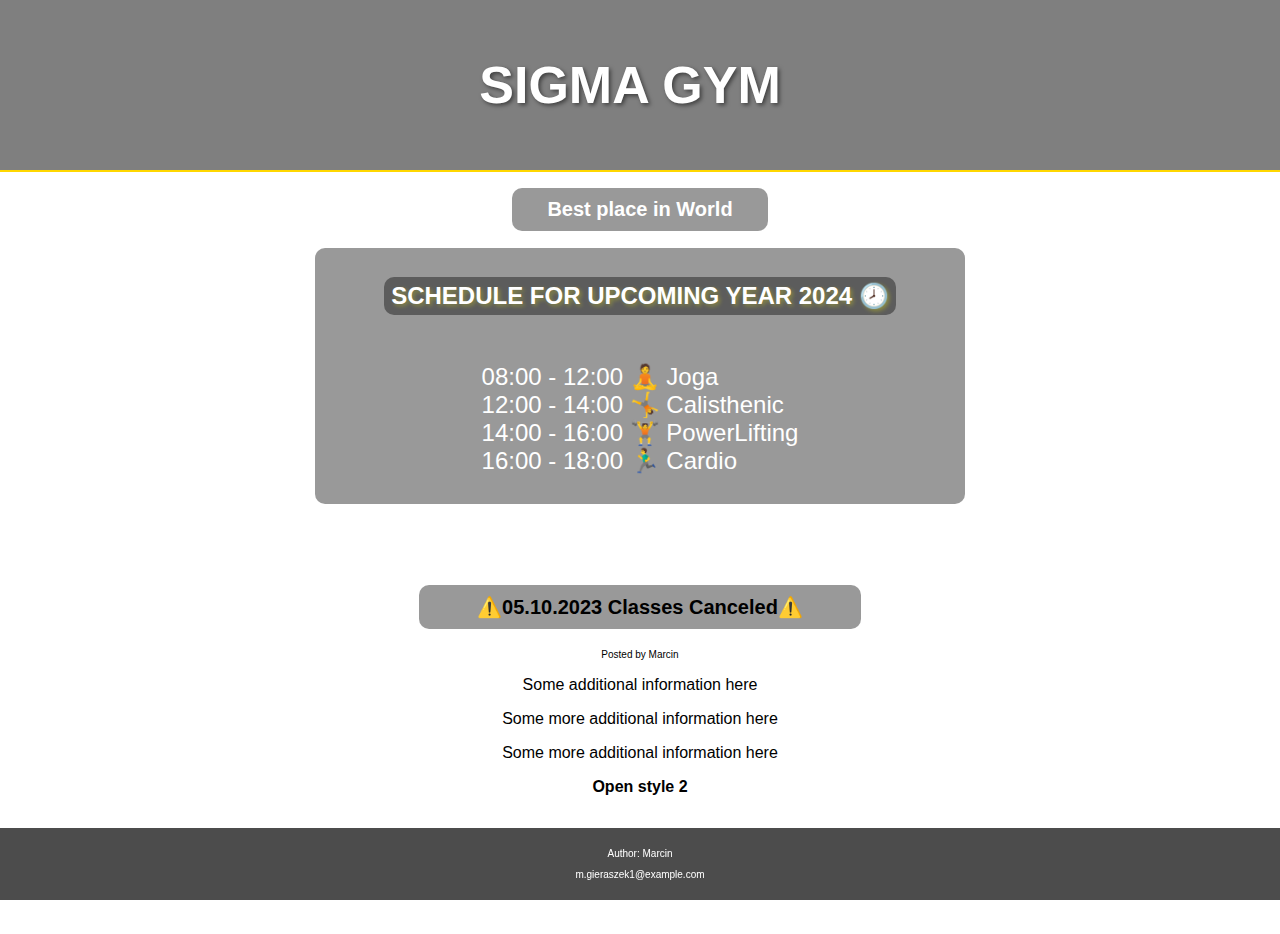
<file: Lab01/index.html>
<!doctype html>
<html lang="en">
<head>
    <meta charset="UTF-8">
    <meta name="viewport"
          content="width=device-width, user-scalable=no, initial-scale=1.0, maximum-scale=1.0, minimum-scale=1.0">
    <meta http-equiv="X-UA-Compatible" content="ie=edge">
    <link rel="stylesheet" href="style.css">
    <title>Document</title>
</head>
<body>

<header>
    <h1 id="myHeading">SIGMA GYM</h1>
</header>

<h2>Best place in World</h2>
<div id="kolumna">
    <p class="schedule">  SCHEDULE FOR UPCOMING YEAR 2024 🕗</p>
    <ul class="list">
        <li>08:00 - 12:00 🧘 Joga </li>
        <li>12:00 - 14:00 🤸 Calisthenic </li>
        <li>14:00 - 16:00 🏋️ PowerLifting </li>
        <li>16:00 - 18:00 🏃‍♂️ Cardio </li>
    </ul>
</div>

<div id="post">
    <h3 >⚠️05.10.2023 Classes Canceled⚠️</h3>
    <p class="description">Posted by Marcin</p>
    <p>Some additional information here</p>
    <p>Some more additional information here</p>
    <p>Some more additional information here</p>
    <a href="index2.html"> Open style 2</a>
</div>



<footer class="footer">
    <p>Author: Marcin </p>
    <p><a href="mailto:m.gieraszek1@example.com">m.gieraszek1@example.com</a></p>
</footer>
</body>
</html>
</file>
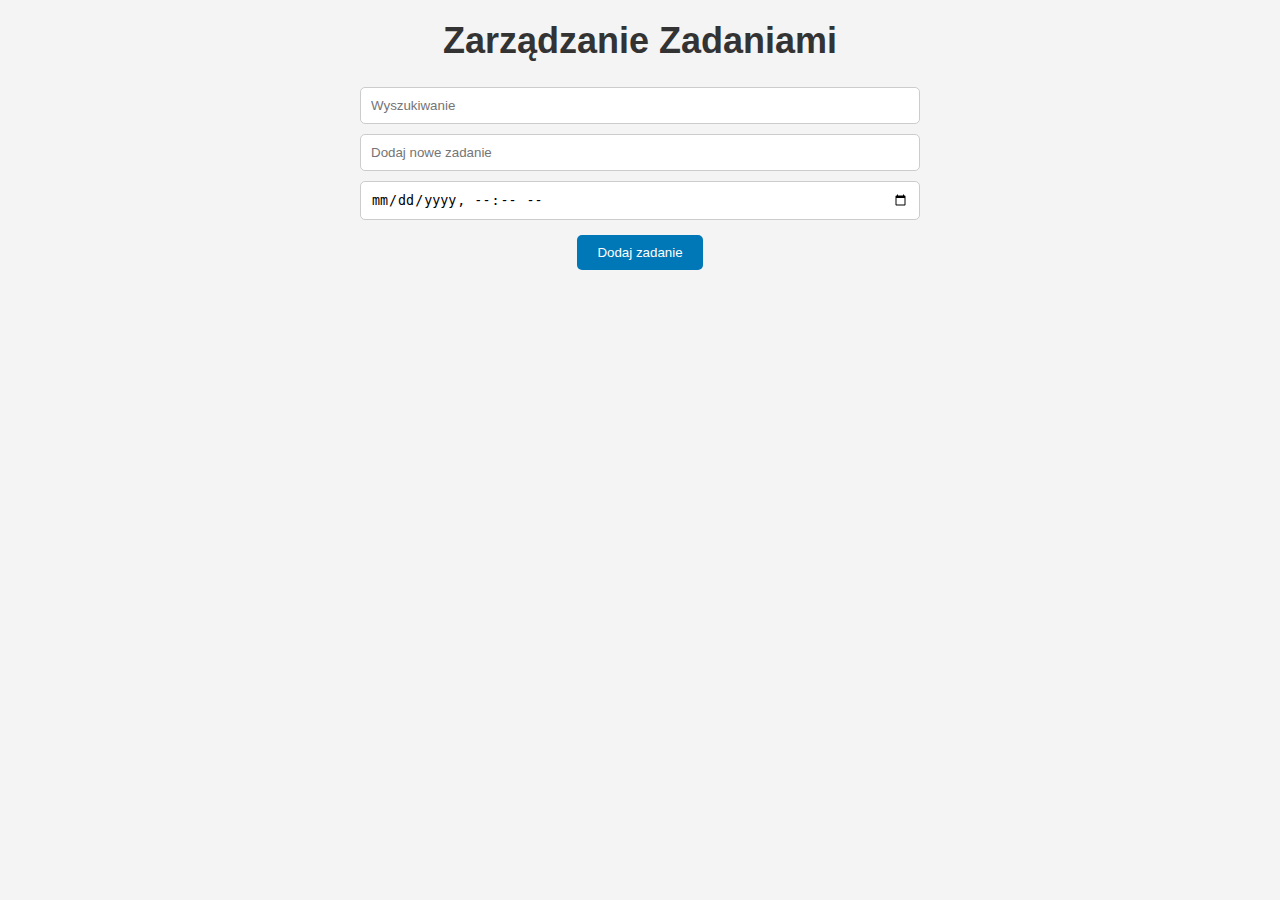
<file: Lab02/index.html>
<!DOCTYPE html>
<html lang="pl">
<head>
    <meta charset="UTF-8">
    <meta name="viewport" content="width=device-width, initial-scale=1.0">
    <title>Zarządzanie Zadaniami</title>
    <link rel="stylesheet" type="text/css" href="style.css">
</head>
<body>
<h1>Zarządzanie Zadaniami</h1>

<input type="text" id="searchInput" placeholder="Wyszukiwanie" oninput="filterTasks()">

<ul id="taskList">

</ul>

<input type="text" id="newTask" placeholder="Dodaj nowe zadanie" oninput="validateInput()">
<input type="datetime-local" id="taskDueDate">
<button onclick="addTask()">Dodaj zadanie</button>

<script src="scripts.js"></script>
</body>
</html>
</file>
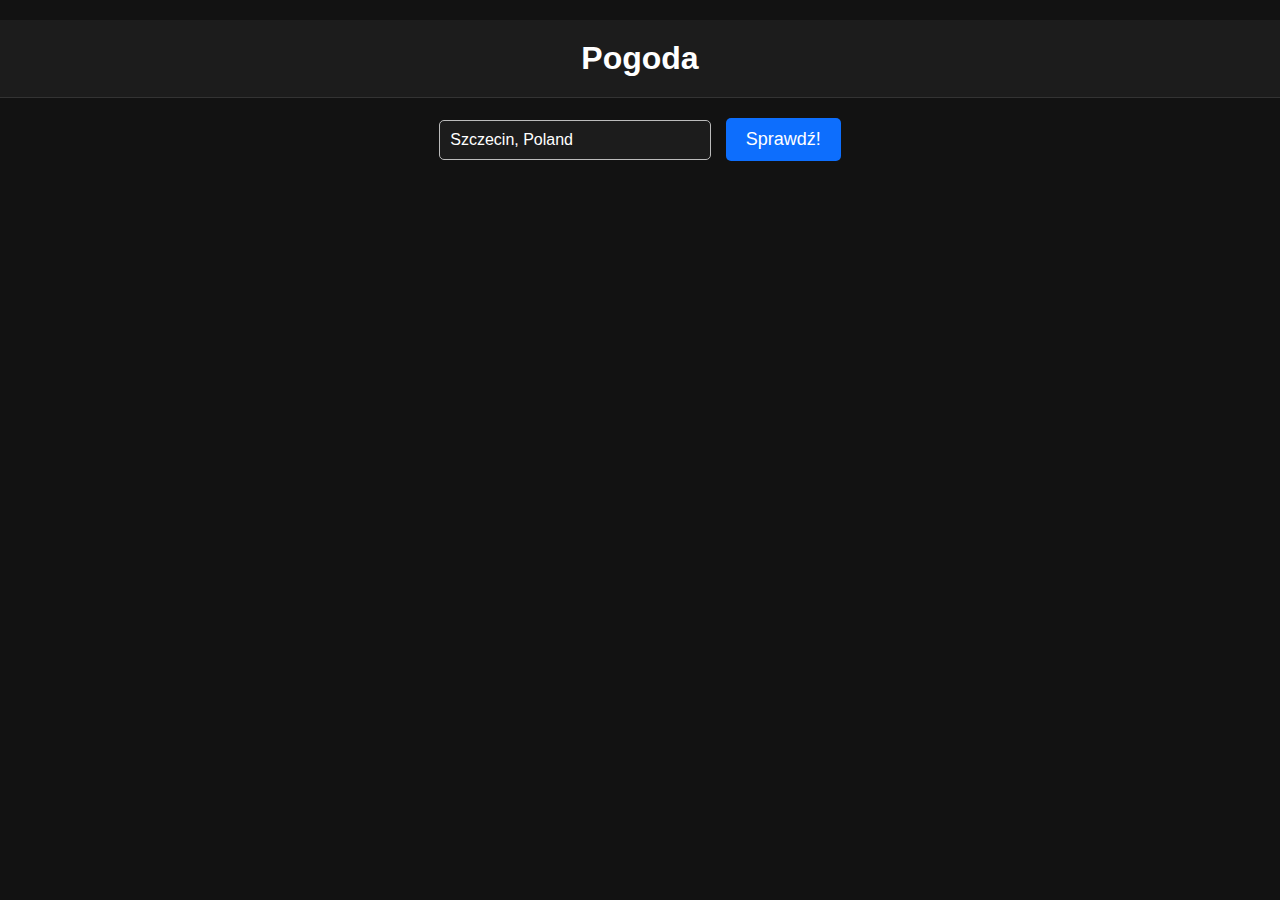
<file: Lab04/index.html>
<!DOCTYPE html>
<html lang="en">
<head>
    <meta charset="UTF-8">
    <title>Pogodynka</title>
    <link rel="stylesheet" href="style.css" type="text/css">
</head>
<body>


<div id="weather-search-params">
    <h1>Pogoda</h1>
    <input type="text" value="Szczecin, Poland" id="locationInput">
    <button id="checkButton">Sprawdź!</button>
    <div id="locationName" class="location-name"></div>
</div>

<div id="weather-results-container"></div>


<script src="script.js" type="text/javascript"></script>

</body>
</html>
</file>
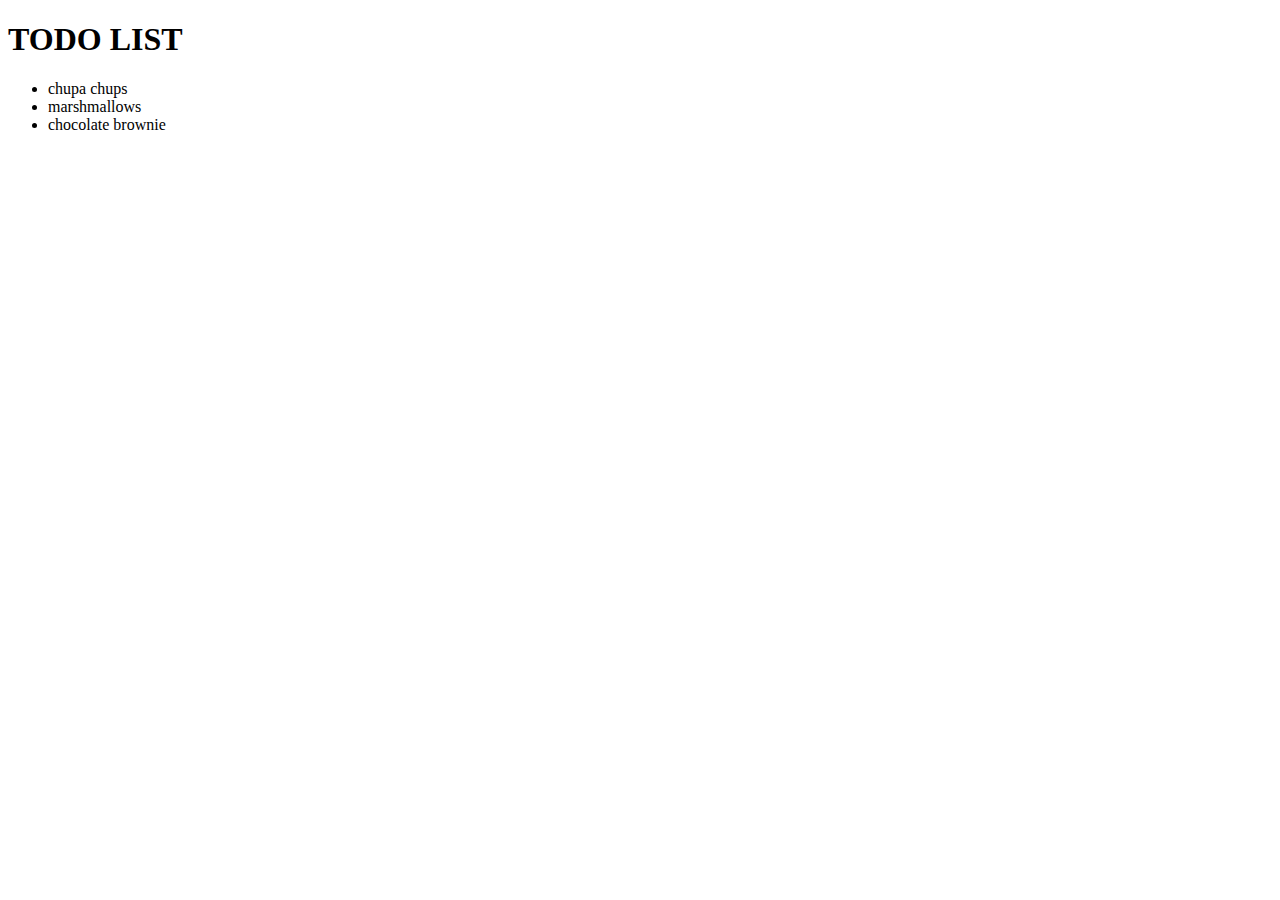
<file: untitled/index.html>
<!DOCTYPE html>
<html lang="en">
<head>
    <meta charset="UTF-8">
    <title>Title</title>
</head>
<body>
<h1>TODO LIST</h1>
<ul>
    <li> chupa chups</li>
    <li> marshmallows</li>
    <li> chocolate brownie</li>
</ul>
 
</body>
</html>
</file>
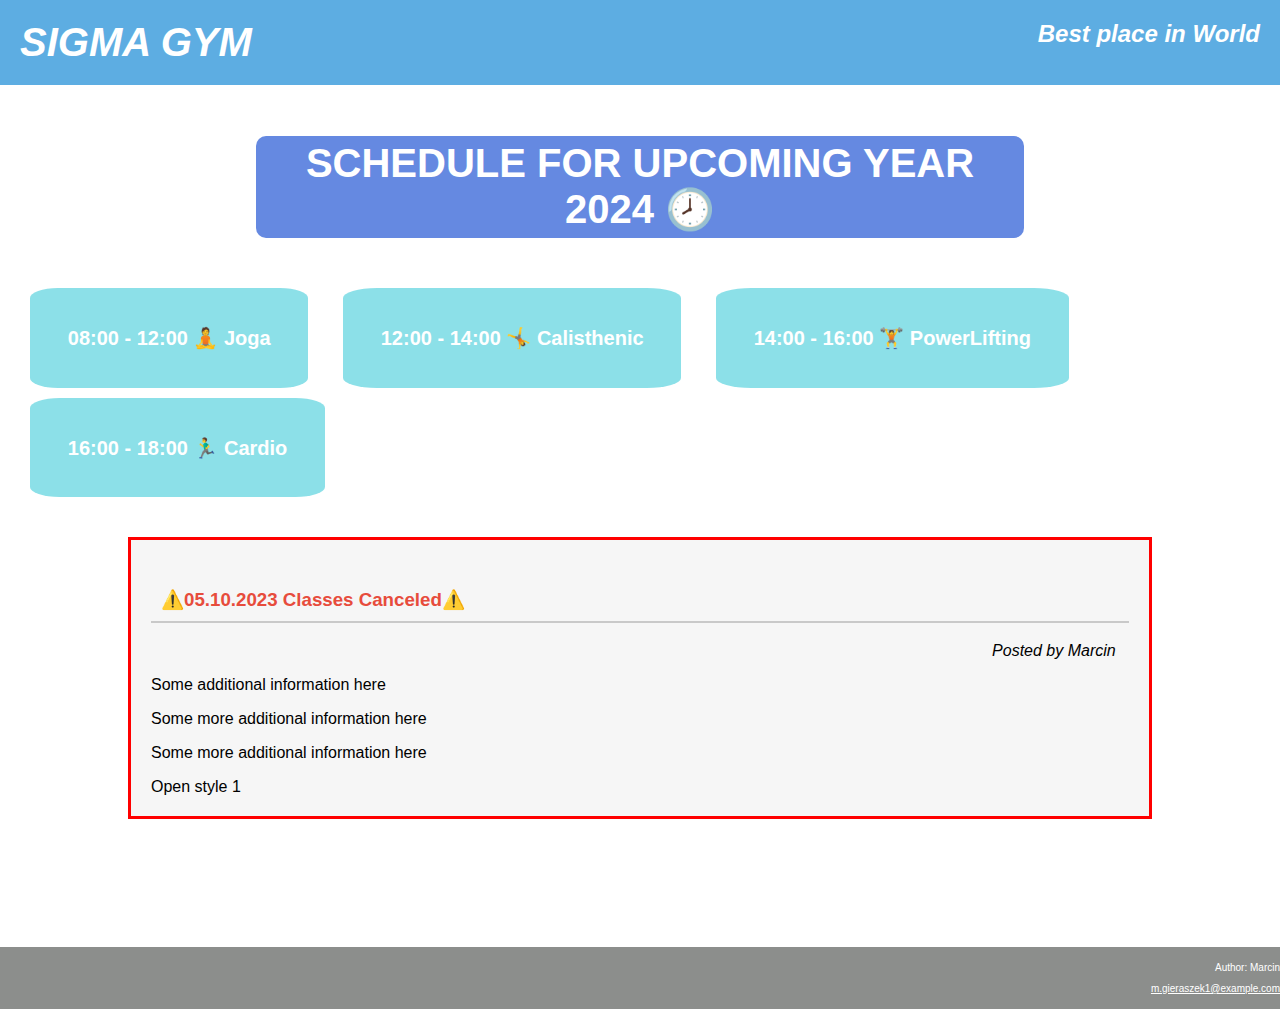
<file: Lab01/index2.html>
<!doctype html>
<html lang="en">
<head>
    <meta charset="UTF-8">
    <meta name="viewport"
          content="width=device-width, user-scalable=no, initial-scale=1.0, maximum-scale=1.0, minimum-scale=1.0">
    <meta http-equiv="X-UA-Compatible" content="ie=edge">
    <link rel="stylesheet" href="style2.css">
    <title>Document</title>
</head>
<body>

<header>
    <h1 id="myHeading">SIGMA GYM</h1>
</header>

<h2>Best place in World</h2>
<div id="kolumna">
    <p class="schedule">  SCHEDULE FOR UPCOMING YEAR 2024 🕗</p>
    <ul class="list">
        <li>08:00 - 12:00 🧘 Joga </li>
        <li>12:00 - 14:00 🤸 Calisthenic </li>
        <li>14:00 - 16:00 🏋️ PowerLifting </li>
        <li>16:00 - 18:00 🏃‍♂️ Cardio </li>
    </ul>
</div>

<div id="post">
    <h3>⚠️05.10.2023 Classes Canceled⚠️</h3>
    <p class="description">Posted by Marcin</p>
    <p>Some additional information here</p>
    <p>Some more additional information here</p>
    <p>Some more additional information here</p>
    <a href="index.html"> Open style 1</a>
</div>


<footer class="footer">
    <p>Author: Marcin </p>
    <p><a href="mailto:m.gieraszek1@example.com">m.gieraszek1@example.com</a></p>
</footer>
</body>
</html>
</file>
<file: Lab01/style.css>
body {
    background: url("https://images.pexels.com/photos/669584/pexels-photo-669584.jpeg?auto=compress&cs=tinysrgb&w=1260&h=750&dpr=1") no-repeat center center fixed;
    background-size: cover;
    margin:0;
    padding: 0;
    color: white;
    text-align: center;
    font-family: Arial, Helvetica, sans-serif;
}
ul {
    text-align: left;
    padding: 0;
    list-style: none;
    display: inline-block;
}
header {
    text-align: center;
    padding: 20px;
    background-color: rgba(0, 0, 0, 0.5);
    color: white;
    border-bottom: 2px solid #FFD700;
}
h1 {
    font-size: 52px;
    text-shadow: 2px 2px 4px rgba(0, 0, 0, 0.5);
}
h2 {
    margin-left: 40%;
    margin-right: 40%;
    background-color: rgba(0, 0, 0, 0.4);
    border-radius: 10px;
    font-size:20px;
    padding: 10px;
}
h3 {
    margin-left: 5%;
    margin-right: 5%;
    background-color: rgba(0, 0, 0, 0.4);
    border-radius: 10px;
    font-size:20px;
    padding: 10px;
}
#post {
    background-color: rgba(255, 255, 255, 0.8);
    padding: 10px;
    margin: 4% 30% 10%;
    border-radius: 10px;
    color: black;
}
#myHeading::after {
    content: '';
    display: inline-block;
    width: 20px;
    height: 20px;
}
#kolumna {
    width: 50%;
    margin: auto;
    text-align: center;
    background-color: rgba(0, 0, 0, 0.4);
    border-radius: 10px;
    padding: 5px;
}
p.schedule {
    font-size: 24px;
    font-weight: bold;
    color:white;
    background-color: rgba(0, 0, 0, 0.4);
    text-shadow: 2px 2px 4px rgba(255, 255, 0, 0.3);
    border-radius: 10px;
    padding:5px;
    margin-left: 10%;
    margin-right: 10%;
}
p.description {
    font-size: 10px;
}
ul.list {
    font-size: 24px;
}

@media (max-width: 768px) {
    body {
        background-image: url('https://images.pexels.com/photos/4753921/pexels-photo-4753921.jpeg?auto=compress&cs=tinysrgb&w=1260&h=750&dpr=1');
        background-size: cover;
        background-attachment: fixed;
    }
    h2 {
        margin-left: 10%;
        margin-right: 10%;
    }
    #post{
        margin-left: 10%;
        margin-right: 10%;
        margin-bottom: 40%;
    }
}
#post a{
    color:#000;
    font-weight: bold;
    text-decoration: none;
}
#post a:hover{
    text-decoration: underline;
}
.footer {
    text-align: center;
    font-size: 10px;
    position: fixed;
    bottom: 0;
    width: 100%;
    background-color: rgba(0, 0, 0, 0.7);
    color: white;
    padding: 10px 0;
}
.footer a {
    color: #fff;
    text-decoration: none;
}

.footer a:hover {
    text-decoration: underline;
}
</file>
<file: Lab04/style.css>
/* Ogólny styl strony */
body {
    font-family: 'Arial', sans-serif;
    background-color: #121212; /* Ciemne tło dla całej strony */
    color: #e0e0e0; /* Jasny tekst */
    margin: 0;
    padding: 0;
    text-align: center;
}

/* Styl nagłówka */
#weather-search-params h1 {
    background-color: #1c1c1c; /* Ciemniejszy odcień dla nagłówka */
    color: #fff; /* Biały tekst */
    margin: 0;
    padding: 20px 0;
    border-bottom: 1px solid #333; /* Delikatna linia oddzielająca */
    margin-bottom: 20px;
}

/* Styl pola wyszukiwania i przycisku */
#weather-search-params {
    margin: 20px 0;
}

#locationInput {
    padding: 10px;
    width: 250px;
    border: 1px solid #bbb;
    border-radius: 5px;
    font-size: 16px;
    background-color: #1c1c1c; /* Dopasowanie do ciemnego motywu */
    color: #fff; /* Biały tekst */
}

#checkButton {
    padding: 11px 20px;
    background-color: #0d6efd; /* Niebieski akcent */
    border: none;
    border-radius: 5px;
    color: white;
    cursor: pointer;
    margin-left: 10px;
    font-size:18px
}

#checkButton:hover {
    background-color: #0a58ca;
}

/* Styl kontenera z wynikami */
#weather-results-container {
    display: flex;
    flex-wrap: wrap;
    justify-content: center;
    margin-top: 20px;
}

/* Styl poszczególnych bloków z danymi pogodowymi */
.weather-block {
    border: 1px solid #333;
    border-radius: 5px;
    margin: 10px;
    padding: 20px;
    width: 350px;
    background-color: #1c1c1c; /* Ciemne tło dla bloku */
    box-shadow: 0 2px 4px rgba(0,0,0,0.3);
    text-align: left;
}

.weather-date {
    font-weight: bold;
    font-size: 18px;
    margin-bottom: 10px;
    color: #4dd0e1; /* Akcent kolorystyczny */
}

.weather-temperature {
    color: #ff8a65; /* Kolor dla temperatury */
    font-size: 28px;
    margin: 10px 0;
}

.weather-temperature-feels-like {
    color: #fff176; /* Kolor dla odczuwalnej temperatury */
    margin-bottom: 10px;
    font-size: 16px;
}

.weather-icon {
    width: 100px;  /* Zwiększony rozmiar ikony */
    height: 100px; /* Zwiększony rozmiar ikony */
    float: right;
    margin: -10px 0 10px 10px;
}

.weather-description {
    color: #aed581; /* Kolor dla opisu */
    font-size: 16px;
}
.location-name {
    font-size: 24px;
    font-weight: bold;
    margin: 10px 0;
    text-align: center;
}
</file>
<file: Lab01/style2.css>
body {
    font-family: Arial, sans-serif;
    margin: 0;
    padding: 0;
    min-height: 100vh;
    background: url("https://images.pexels.com/photos/317157/pexels-photo-317157.jpeg") no-repeat center center fixed;
    background-size: cover;

}

header {

    align-items: center;
    padding: 20px;
    background-color: rgba(52, 152, 219, 0.8);
    color: white;
}

#myHeading {
    margin: 0;
}

h1{
    font-size: 40px;
    font-style: italic;
}

h2 {
    position: absolute;
    top: 0;
    right: 20px;
    color: #ffffff;
    font-style: italic;
}

/* Rest of your existing styles */

.schedule {
    color:white;
    font-weight: bold;
    text-align: center;
    font-size: 40px;
    background-color: rgba(63, 107, 217, 0.8);
    padding: 5px;
    margin-top: 4%;
    margin-right: 20%;
    margin-left: 20%;
    border-radius: 10px;
}

.list {
    list-style-type: none;
    padding: 10px;
}

.list li {
    display: inline-block;
    margin-bottom: 10px;
    margin-left: 20px;
    margin-right: 10px;
    padding: 3%;
    font-size: 20px;
    font-weight: bold;
    color:white;

    background-color: rgba(63, 204, 217, 0.6);
    border-radius: 10%;
}
.list li:hover {
    background-color: rgba(63, 204, 217, 0.9);
}
#post {
    margin-top: 20px;
    padding: 20px;
    background-color: rgba(240, 240, 240, 0.6);
    margin-left: 10%;
    margin-right: 10%;
    border: 3px rgb(255,0,0) solid;

}

#post h3 {
    color: #e74c3c;
    padding: 10px;
    border-bottom: 2px rgba(115, 115, 115, 0.34) solid;
}
#post a{
    color:#000;
    text-decoration: none;
}
#post a:hover{
    text-decoration: underline;
}
.description {
    font-style: italic;
    margin-left: 86%;
}

.footer {
    margin-top: 10%;
    padding-top: 5px;
    padding-bottom: 5px;
    background-color: rgba(63, 66, 64, 0.6);
    color: white;
    text-align: right;
    width: 100%;
}
.footer a{
    color:white;
}
.footer p{
    font-size: 10px;
}
@media (max-width: 768px) {

    h2 {
        top: 60px;
        font-size: 20px;
    }
    header{
        padding: 30px;
    }
}
</file>
<file: Lab02/style.css>
/* Resetowanie domyślnych styli przeglądarek */
* {
    margin: 0;
    padding: 0;
    box-sizing: border-box;
}

/* Stylowanie całej strony */
body {
    font-family: Arial, sans-serif;
    background-color: #f4f4f4;
    text-align: center;
    margin: 0 auto;
    max-width: 600px;
    padding: 20px;
    font-size: 26px
}

/* Nagłówek */
h1 {
    color: #333;
    font-size: 36px;
    margin-bottom: 20px;
}

/* Pola do wprowadzania tekstu */
input[type="text"] {
    width: 100%;
    padding: 10px;
    margin: 5px 0;
    border: 1px solid #ccc;
    border-radius: 5px;
}

/* Pole wyboru daty i czasu */
input[type="datetime-local"] {
    width: 100%;
    padding: 10px;
    margin: 5px 0;
    border: 1px solid #ccc;
    border-radius: 5px;
}

/* Przycisk */
button {
    background-color: #0077b6;
    color: #fff;
    border: none;
    padding: 10px 20px;
    margin: 10px 0;
    border-radius: 5px;
    cursor: pointer;
    transition: background-color 0.3s;
}

/* Przycisk po najechaniu myszką */
button:hover {
    background-color: #005e9e;
}

/* Lista zadań */
ul {

    padding: 0;
    margin: 0;
    text-align: center; /* Ustaw listę na środek */
}

/* Pozycje na liście zadań */
li {
    background-color: #fff;
    border: 1px solid #ccc;
    border-radius: 5px;
    padding: 10px;
    margin: 10px 0;
    display: flex;
    justify-content: space-between;
}

li span {
    list-style-type: none; /* Usuń numerację listy */
    text-align: center;

}
input[type="checkbox"] {
    transform: scale(2); /* Zwiększa rozmiar checkboxa o 2 razy */
    margin-right: 10px; /* Dodaj trochę odstępu między checkboxem a tekstem zadania */
    margin-left: 10px;
}
</file>
